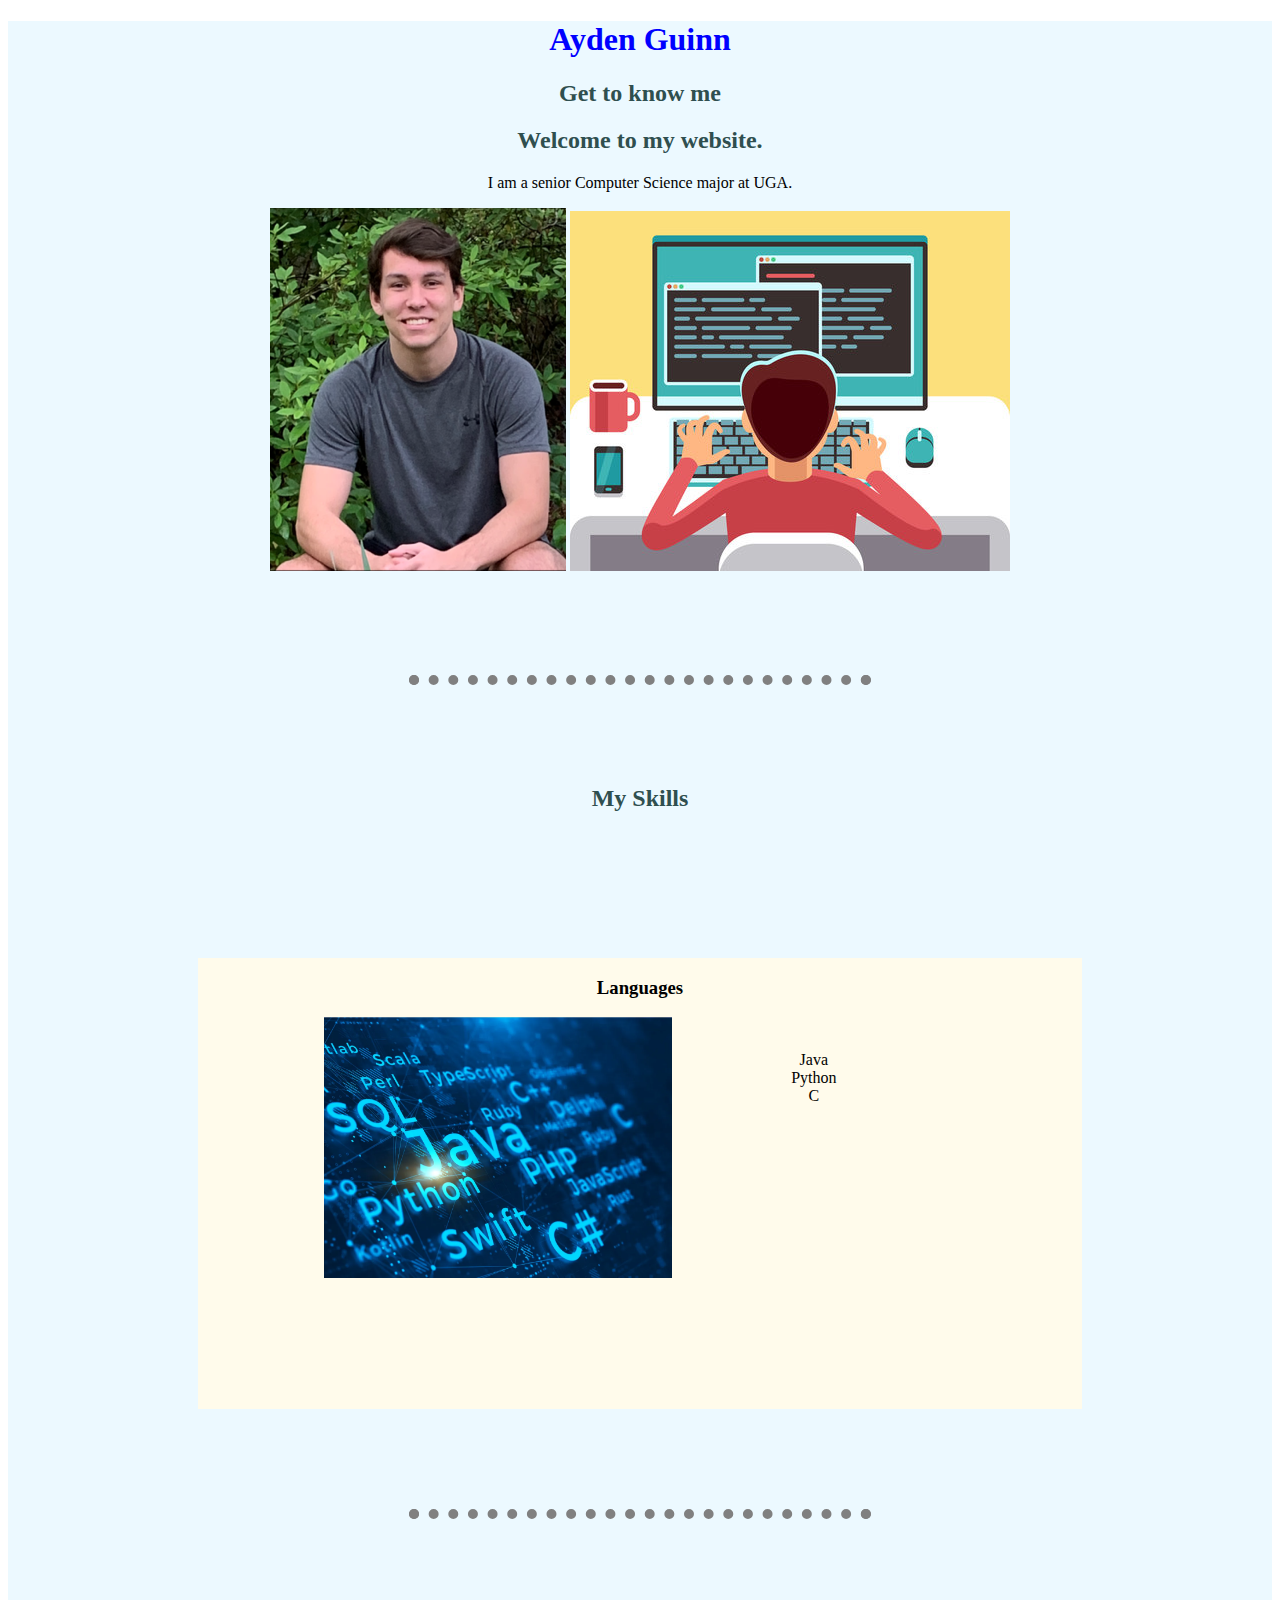
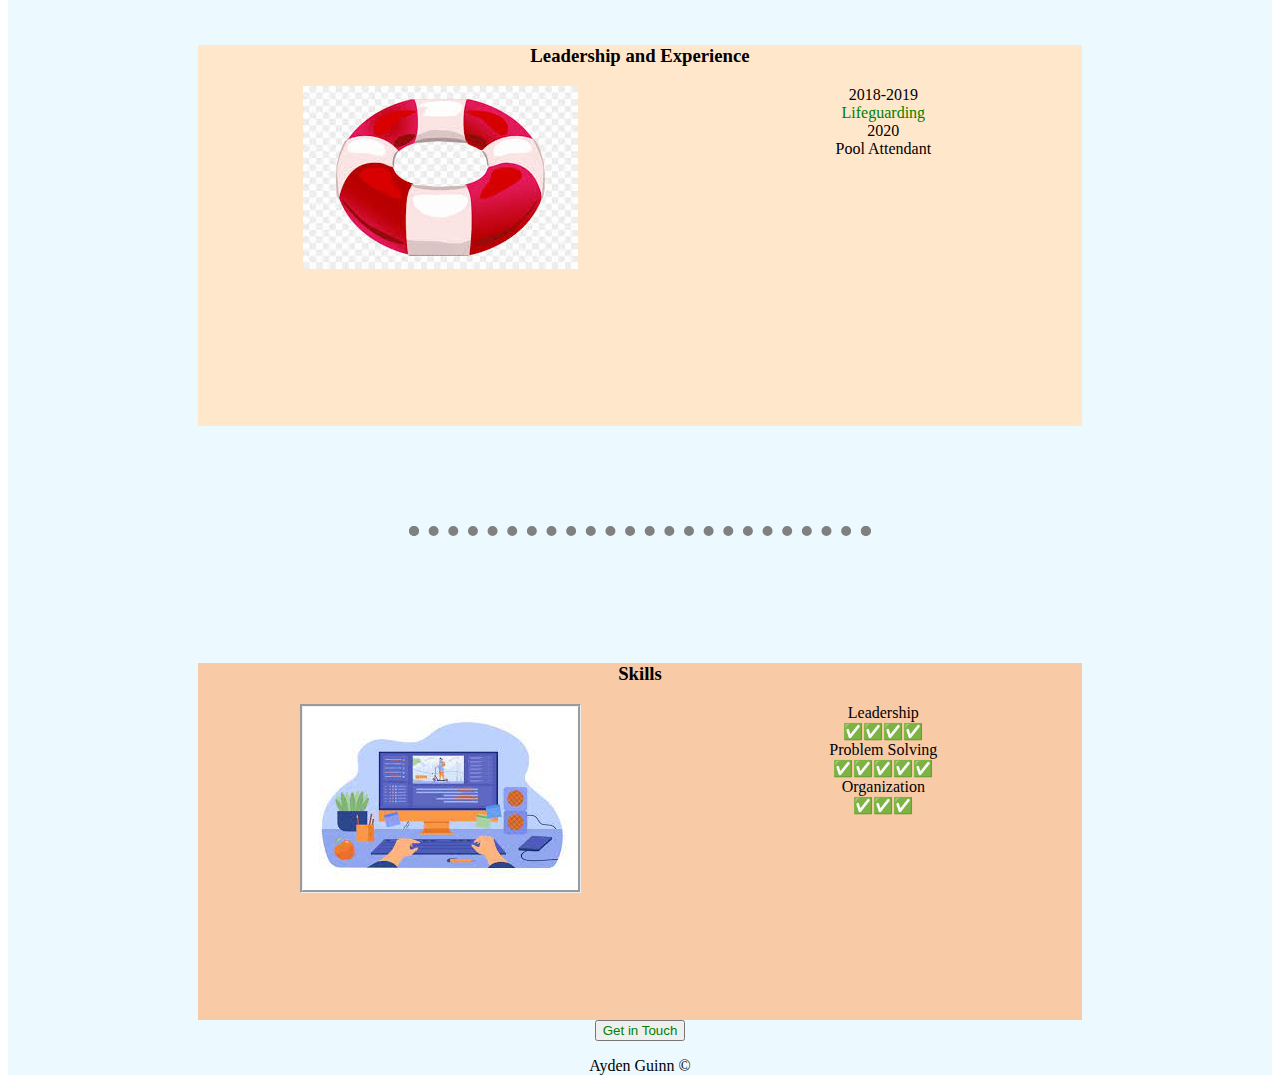
<file: cv/index.html>
<!DOCTYPE html>
<head>
<title>Ayden Guinn</title>
<meta charset = "UTF-8">
<meta name="viewport" content="width=device-width, initial-scale=1">
<link rel="stylesheet" href="css/styles.css" />
</head>
<body>
    <div class="a">
<h1> Ayden Guinn</h1>
<h2> Get to know me</h2>

<h2> Welcome to my website.</h2>
<p> I am a senior Computer Science major at UGA.</p>
<div class = "topImages">
    <img src = "images/profile.png" alt = "headshot of me"> </img>
    <img src = "images/coding.jpg" alt = "computer" position = "absolute"></img>
<hr>
<h2>My Skills</h2>
<div class = "part1">
    <h3>Languages</h3>
    <div class = "left">
        <img src = "images/languages.webp" alt = "languages" style="width:100%"></img>
    </div>
    <div class = "right">
        <ul>
            <p></p>
            <li>Java</li>
            <li>Python</li>
            <li>C</li>
        </ul>
    </div>
</div>
<hr>
<div class ="part2">
<h3>Leadership and Experience</h3>
<div class = "left2">
    <img src = "images/lifeguard.jpg" alt = "lifeguard"> </img>
</div>
<div class = "right2">
<dl>
    <dt>2018-2019</dt> <dd><a href = "https://searspool.com/">Lifeguarding</a></dd>
    <dt>2020</dt> <dd>Pool Attendant</dd>
</dl>
</div>
</div>
<hr>
<div class = "part3">
<h3>Skills</h3>
<div class = "left3">
    <img src = "images/computer.jpg" alt = "computer" border-style = "double"></img>
</div>
<div class = "right3">
<dl>
    <dt>Leadership</dt> <dd>&#9989&#9989&#9989&#9989</dd>
    <dt>Problem Solving</dt> <dd>&#9989&#9989&#9989&#9989&#9989</dd>
    <dt>Organization</dt> <dd>&#9989&#9989&#9989</dd>
</dl>
</div>
</div>
<button type = "link"><a href = "contact.html">Get in Touch</a></button>
<p></p>
<footer>Ayden Guinn &copy; </footer>
</div>
</body>
</file>
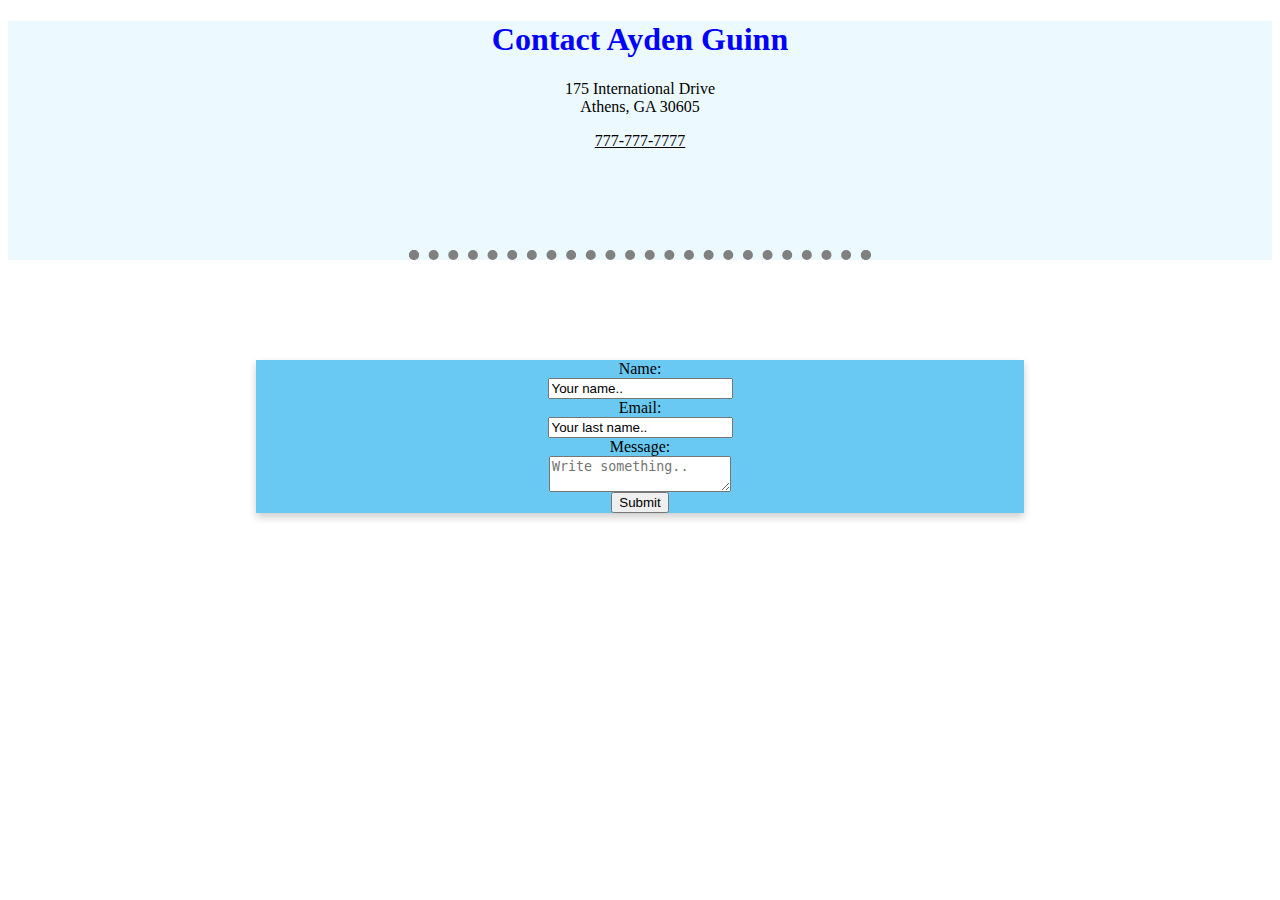
<file: cv/contact.html>
<!DOCTYPE html>
<head>
<title>Contact Ayden Guinn</title>
<meta charset = "UTF-8">
<meta name="viewport" content="width=device-width, initial-scale=1">
<link rel="stylesheet" href="css/styles.css" />
</head>
<body>
    <div class = "a">
    <h1>Contact Ayden Guinn</h1>
   
    <p>175 International Drive<br>
    Athens, GA 30605
    </p>
    <p><u>777-777-7777</u></p>
    
    <hr>
    <div class = "card">
    <form action="" method="get" class="getName">
        <div class="getName">
            <center><label for="name">Name: </label></center>
        <input type="text" name="name" value = "Your name.." id="name" required>
        </div>
        <div class="getEmail">
        <center><label for="email">Email: </label></center>
        <input type="email" name="email" value = "Your last name.."id="email" required>
        </div>
        <div class="getMessage">
            <center><label for="message">Message: </label> </center>
            <textarea id = "message" name = "message" placeholder = "Write something.."></textarea>
            </div>
        <div class="form-example">
        <input type="submit" value="Submit">
        </div>
        </form>

    </div>
</div>
</body>
</file>
<file: cv/css/styles.css>
.a {
    text-align: center;
    font-family: verdana;
    margin: 0;
    background-color: #ECF9FF;
}
a:link {
    color: green;
    text-decoration: none;
}
a:visited {
    color: magenta;
    text-decoration: none;
}
a:hover {
    color: darkgreen;
    text-decoration: none;
}
h1 {font-size: 34; color: blue;}
h2 {font-size: 27; color: darkslategrey;}

img {
    display: inline-block;
    max-height: 600px;
    max-width: auto;
}
.topImages {  
    margin: 0 auto 0 auto;
}
.topImages > img {
    max-height: 700px;
    max-width: auto;
}

.part1{
    display: inline-block;
    white-space: nowrap;
    background-color: #FFFBEB;
    margin: 10% 15% 0% 15%;
    padding:0 10% 10% 10%;
}

.left {
    float: left;
    width: 55%;
}

.right{
    width: auto;
    height: 200px;
}
.right > ul {
    position: relative;
    text-align: center;
    display: inline;
    height: auto;}


.part2{
    background-color: #FFE7CC ;
    margin: 10% 15% 0% 15%;
    padding-bottom: 20%;
}
.left2 {
    float: left;
    width: 55%;
}

.right2 {
    width: auto;
}
.right > dl {
    position: relative;
    text-align: center;
    display: inline;
    height: auto;}

.part3{
    background-color: #F8CBA6;
    margin: 10% 15% 0% 15%;
    padding-bottom: 15%;
}
.left3 {
    float: left;
    width: 55%;
}
.left3 > img {
    border-style:groove;
}
.right3 {
    width: auto;
}
ul {
    list-style: none;
}
hr { 
    border: dotted grey 10px;
    left: 0;    
    bottom: 0;
    width: 35%;
    border-bottom: none;
    /* auto makes it same on left and right (center) */
    margin: 100px auto;
}
.button {
    background-color: #ECF9FF; 
    margin-top: 10%;
    font-size: 40px;
}
.card {
    box-shadow: 0 4px 8px 0 rgba(0,0,0,0.2);
    transition: 0.3s;
    width: auto;
    position: absolute;
    right: 20%;
    left: 20%;
    padding: 0% 10% 0% 10%;
    background: hsl(198, 84%, 68%);
  }
  
  .card:hover {
    box-shadow: 0 8px 16px 0 rgba(0,0,0,0.2);
  }
  #search {
    max-width: 150%;
}


textarea{
    display: block;
    margin-left: auto;
    margin-right: auto;
}
</file>
